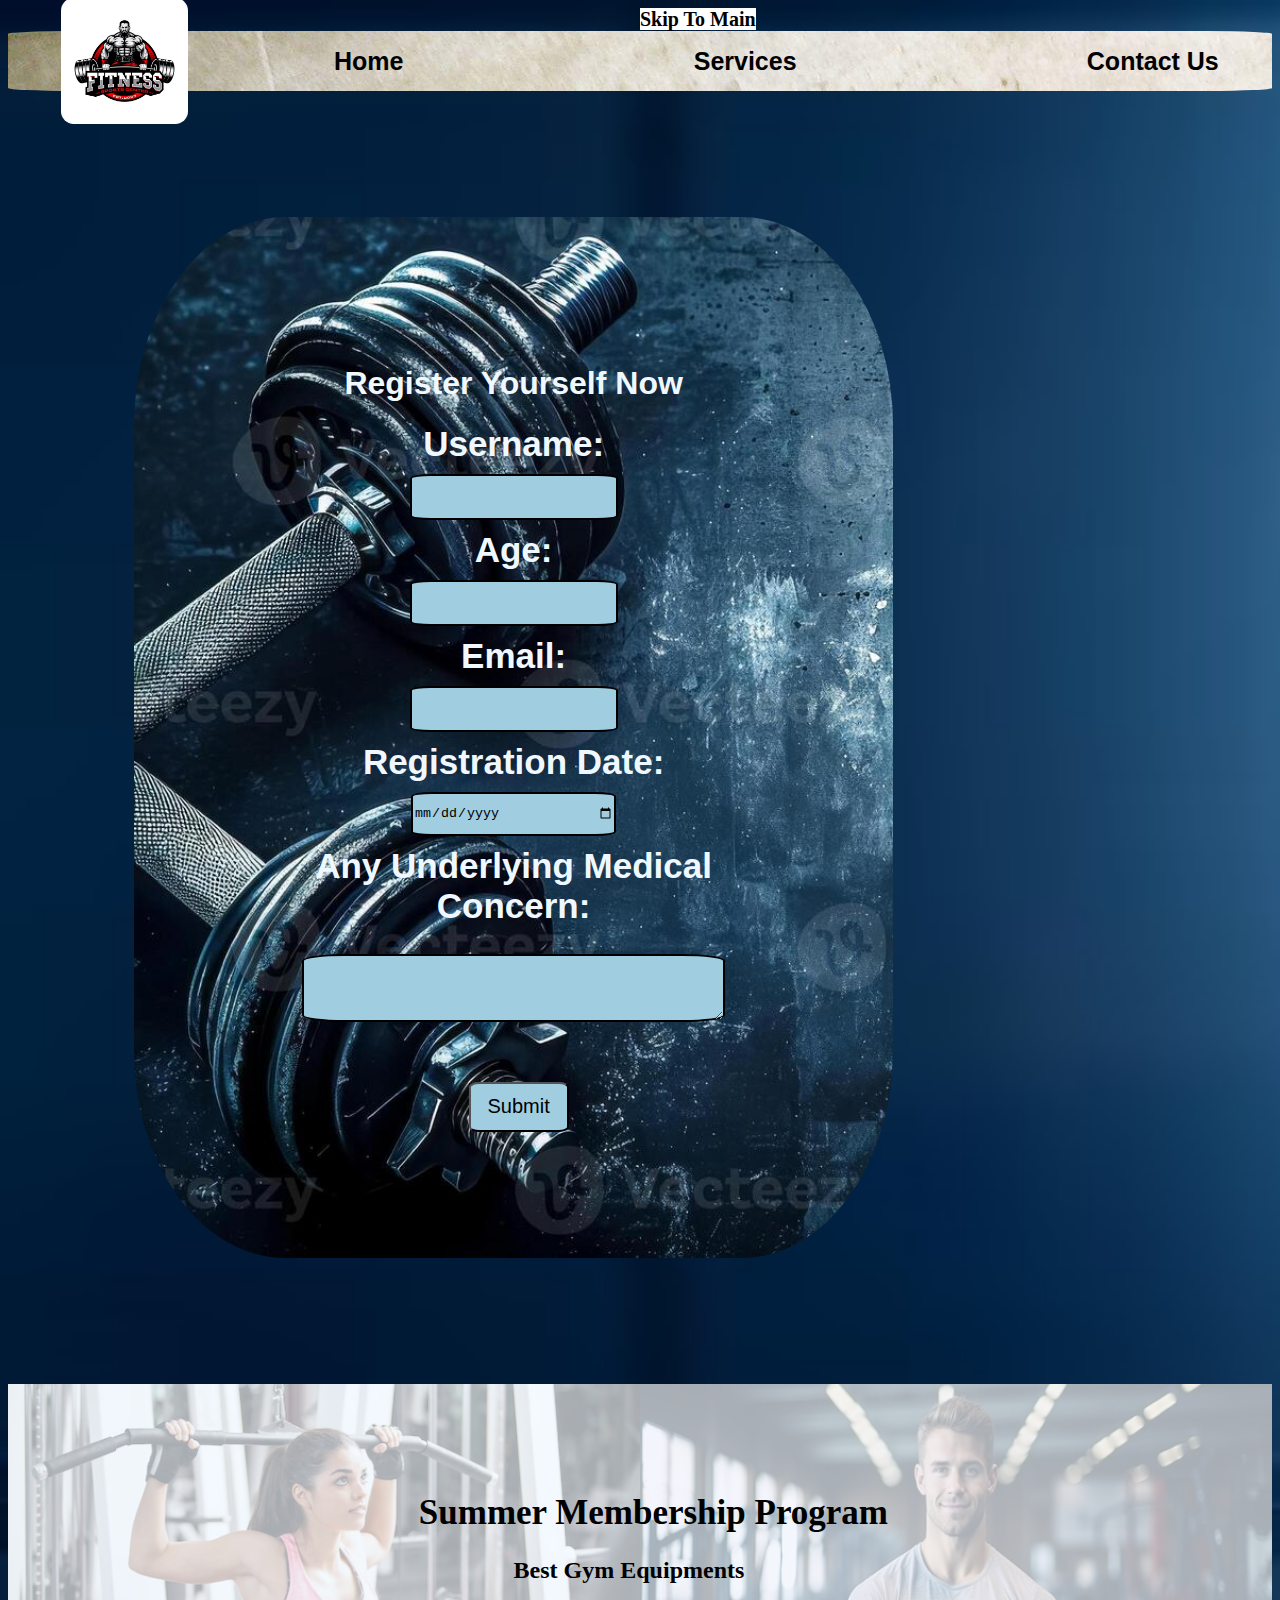
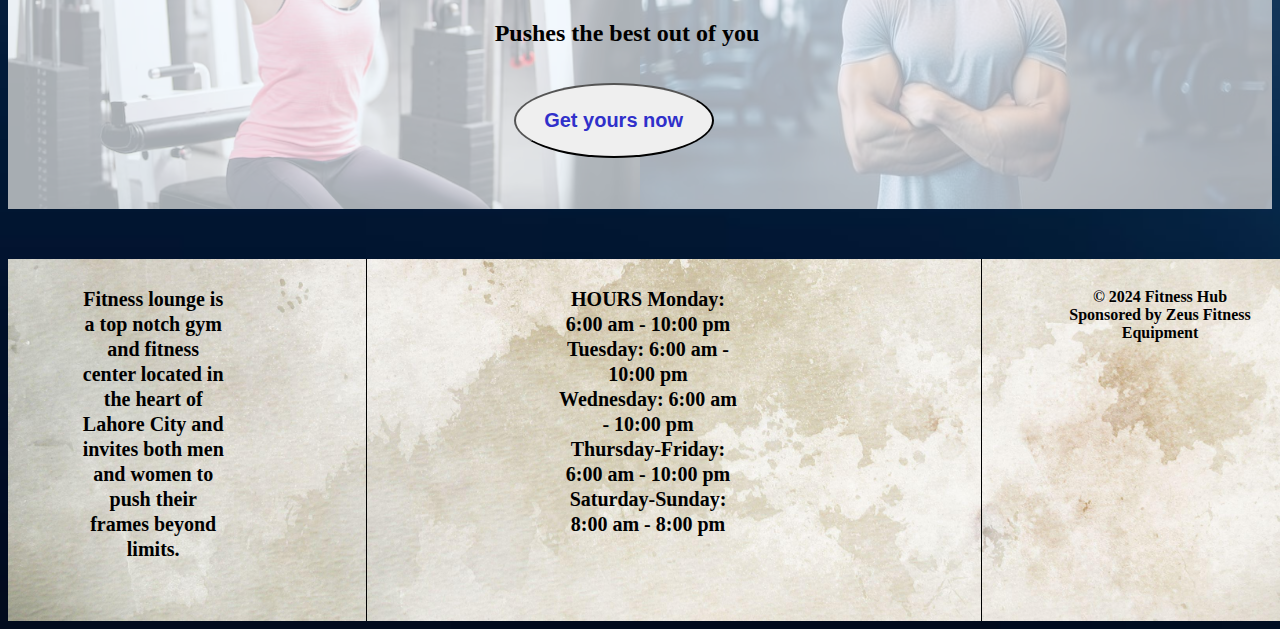
<file: index.html>
<!DOCTYPE html>
<html lang="en">
<head>
    <meta charset="UTF-8">
    <meta name="viewport" content="width=device-width, initial-scale=1.0">
    <title>Fitness Hub</title>
    <link rel="icon" type="image/jpeg" href="bodybuilding-emblem-and-gym-logo-design-template-vector.jpg">
    <link rel="stylesheet" href="style.css">
</head>
<body>
    <header>
        <a href="#main" class="skip">Skip To Main</a>
        <nav>
            <img src="bodybuilding-emblem-and-gym-logo-design-template-vector.jpg" alt="Gym Logo">
            <ul>
                <li><a href="index.html" >Home</a></li>
                <li><a href="index1.html" >Services</a></li>
                <li><a href="index2.html" >Contact Us</a></li>
            </ul>
        </nav>
    </header>
    <main id="main">
        
    <div id="div1">
        <h1>Register Yourself Now</h1>
        <label for="Name" style="font-size: 35px; font-weight: bold;">Username:</label>
        <input type="text" id="Name" name="username">
        <label for="age" style="font-size: 35px; font-weight: bold;">Age:</label>
        <input type="number" id="age" name="age" min="18" max="100">
        <label for="Email" style="font-size: 35px; font-weight: bold;">Email:</label>
        <input type="email" name="email" id="Email">
        <label for="registrationDate" style="font-size: 35px; font-weight: bold;">Registration Date:</label>
        <input type="date" id="registrationDate" name="registrationDate">
        <label for="comment" style="font-size: 35px; font-weight: bold;">Any Underlying Medical Concern: </label><br>
        <textarea id="comment" name="comment" rows="4" cols="50"></textarea>
        <button id="button1">Submit</button>
    </div>
    <div id="div2">
        <div id="imgdiv"><img src="cute-hispanic-woman-toning-her-muscles-simulator-gym_662251-1067.avif" alt="Woman toning her muscles before workout"></div>
        <div id="imgdiv1"><img src="360_F_669254331_9kKz91OkGFzQLEsUSxC0k68yYif8FguK.jpg" alt="Lively gym member"></div>
         <h1>Summer Membership Program</h1>
         <h2 id="h1">Best Gym Equipments</h2>
         <h2 id="h2">Pushes the best out of you</h2>
         <button id="button">Get yours now</button>
    </div>
</main>
<footer>
    <div id="div13">
        <div id="div15"><p>Fitness lounge is a top notch gym and fitness center located in the heart of Lahore City and invites both men and women to push their frames beyond limits.</p></div>
        <div class="vertical-line" id="div16"></div>
        <div id="div17"><p id="para">HOURS
            Monday: 6:00 am - 10:00 pm <br>
            Tuesday: 6:00 am - 10:00 pm <br>
            Wednesday: 6:00 am - 10:00 pm <br>
            Thursday-Friday: 6:00 am - 10:00 pm <br>
            Saturday-Sunday: 8:00 am - 8:00 pm</p></div>
        <div class="vertical-line1" id="div18"></div>
        <div id="div19"><p id="copyright">© 2024 Fitness Hub <br>
            Sponsored by Zeus Fitness Equipment
        </p></div>

    </div>
</footer>
</body>
</html>
</file>
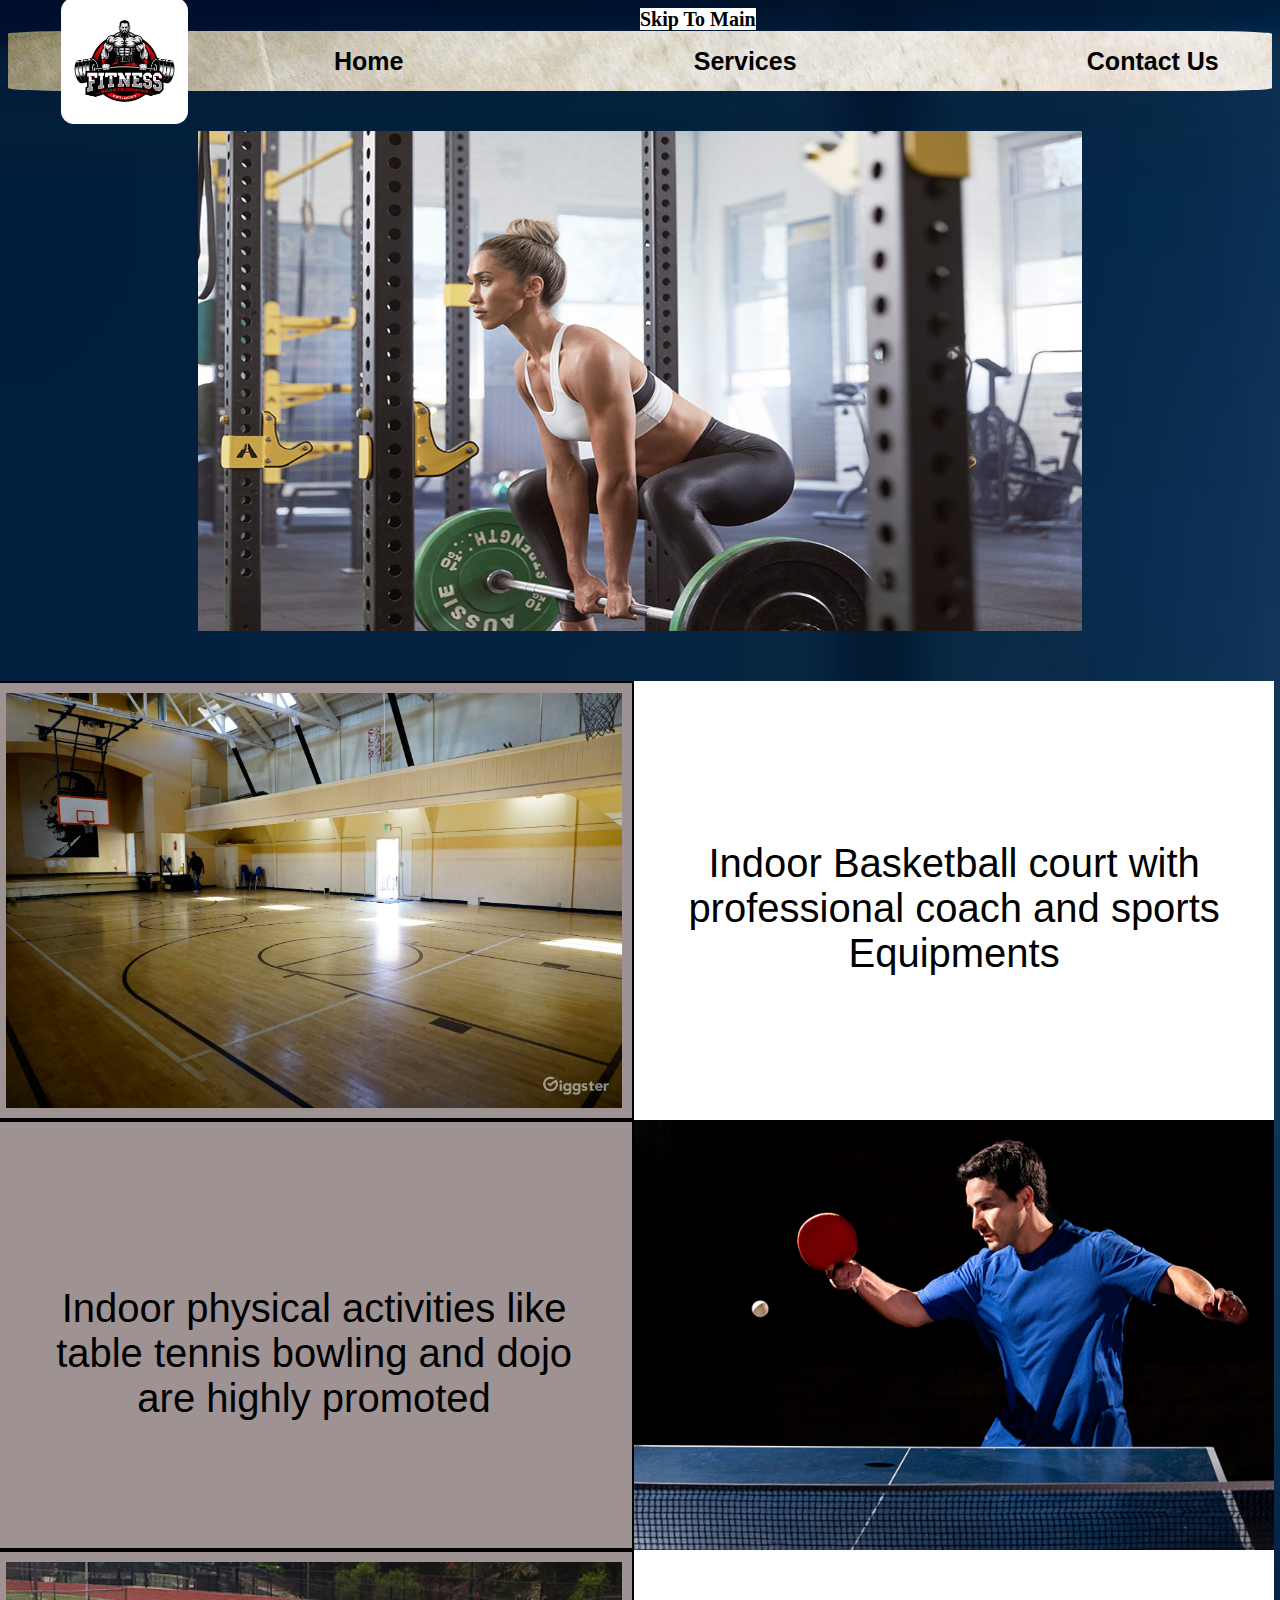
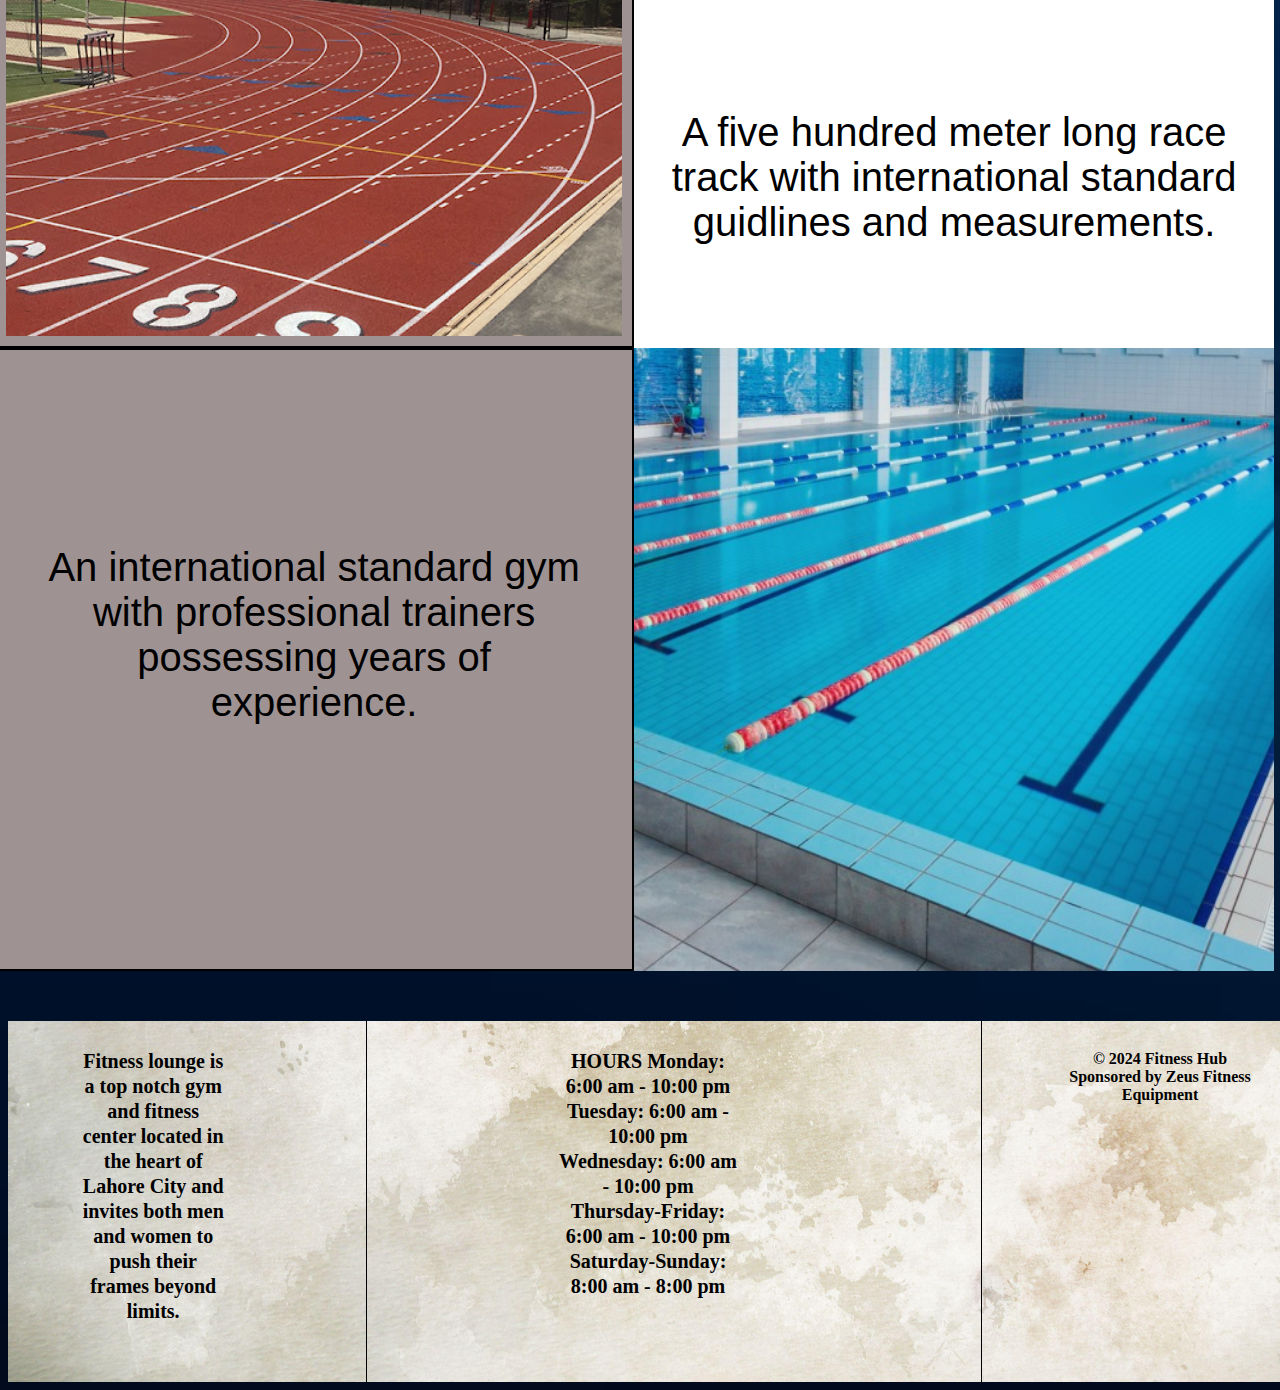
<file: index1.html>
<!DOCTYPE html>
<html lang="en">
<head>
    <meta charset="UTF-8">
    <meta name="viewport" content="width=device-width, initial-scale=1.0">
    <title>Fitness Hub</title>
    <link rel="icon" type="image/jpeg" href="bodybuilding-emblem-and-gym-logo-design-template-vector.jpg">
    <link rel="stylesheet" href="style.css">
    <style>
        main {
    font-family: Arial, sans-serif;
    width: 70%;
    margin-left: 15%;
    margin-top: 40px;
}

.slider {
    width: 100%;
    overflow: hidden;
}

.slides {
    display: flex;
    width: 400%;
    height: 500px;
}


.slide {
    width: 100%;
    transition: 0.3s;
}

.slide img {
    width: 100%;
    height: 100%;
}


@keyframes slide1 {
    0% {
        margin-left: 0;
    }
    20% {
        margin-left: 0;
    }
    25% {
        margin-left: -100%;
    }
    45% {
        margin-left: -100%;
    }
    50% {
        margin-left: -200%;
    }
    70% {
        margin-left: -200%;
    }
    75% {
        margin-left: -300%;
    }
    95% {
        margin-left: -300%;
    }
    100% {
        margin-left: 0;
    }
}

.slides {
    animation: slide1 10s infinite;
}

    </style>
</head>
<body>
    <header>
        <a href="#main" class="skip">Skip To Main</a>
        <nav>
            <img src="bodybuilding-emblem-and-gym-logo-design-template-vector.jpg" alt="Gym Logo">
            <ul>
                <li><a href="index.html" >Home</a></li>
                <li><a href="index1.html" >Services</a></li>
                <li><a href="index2.html" >Contact Us</a></li>
            </ul>
        </nav>
    </header>
    <main id="main">
        <div class="slider">
            <div class="slides">
                <div class="slide first">
                    <img src="slider1.jpg" alt="Image 1">
                </div>
                <div class="slide">
                    <img src="slider2.jpg" alt="Image 2">
                </div>
                <div class="slide">
                    <img src="slider3.jpeg" alt="Image 3">
                </div>
                <div class="slide">
                    <img src="slider4.jpg" alt="Image 4">
                </div>
            </div>
        </div>
        <div>

        </div>

        <div id="grid">
            <div id="div3">
                <img src="grid1.jpeg" alt="Indoor basketball court">
            </div>
            <div id="div4"><p>Indoor Basketball court with professional coach and sports Equipments</p></div>
            <div id="div5"><p>Indoor physical activities like table tennis bowling and dojo are highly promoted</p></div>
            <div id="div6"><img src="grid2.png" alt="Table tennis player aiming for a smash"></div>
            <div id="div7"><img src="grid3.jpg" alt="A race track"></div>
            <div id="div8"><p>A five hundred meter long race track with international standard guidlines and measurements.</p></div>
            <div id="div9"><p>An international standard gym with professional trainers possessing years of experience.</p></div>
            <div id="div10"><img src="grid4.jpeg" alt="Indoor swimming pool"></div>
            
        </div>


      
    </main>
    <footer>
        <div id="div13">
            <div id="div15"><p>Fitness lounge is a top notch gym and fitness center located in the heart of Lahore City and invites both men and women to push their frames beyond limits.</p></div>
            <div class="vertical-line" id="div16"></div>
            <div id="div17"><p id="para">HOURS
                Monday: 6:00 am - 10:00 pm <br>
                Tuesday: 6:00 am - 10:00 pm <br>
                Wednesday: 6:00 am - 10:00 pm <br>
                Thursday-Friday: 6:00 am - 10:00 pm <br>
                Saturday-Sunday: 8:00 am - 8:00 pm</p></div>
            <div class="vertical-line1" id="div18"></div>
            <div id="div19"><p id="copyright">© 2024 Fitness Hub <br>
                Sponsored by Zeus Fitness Equipment
            </p></div>

        </div>
    </footer>
    
</body>
</html>
</file>
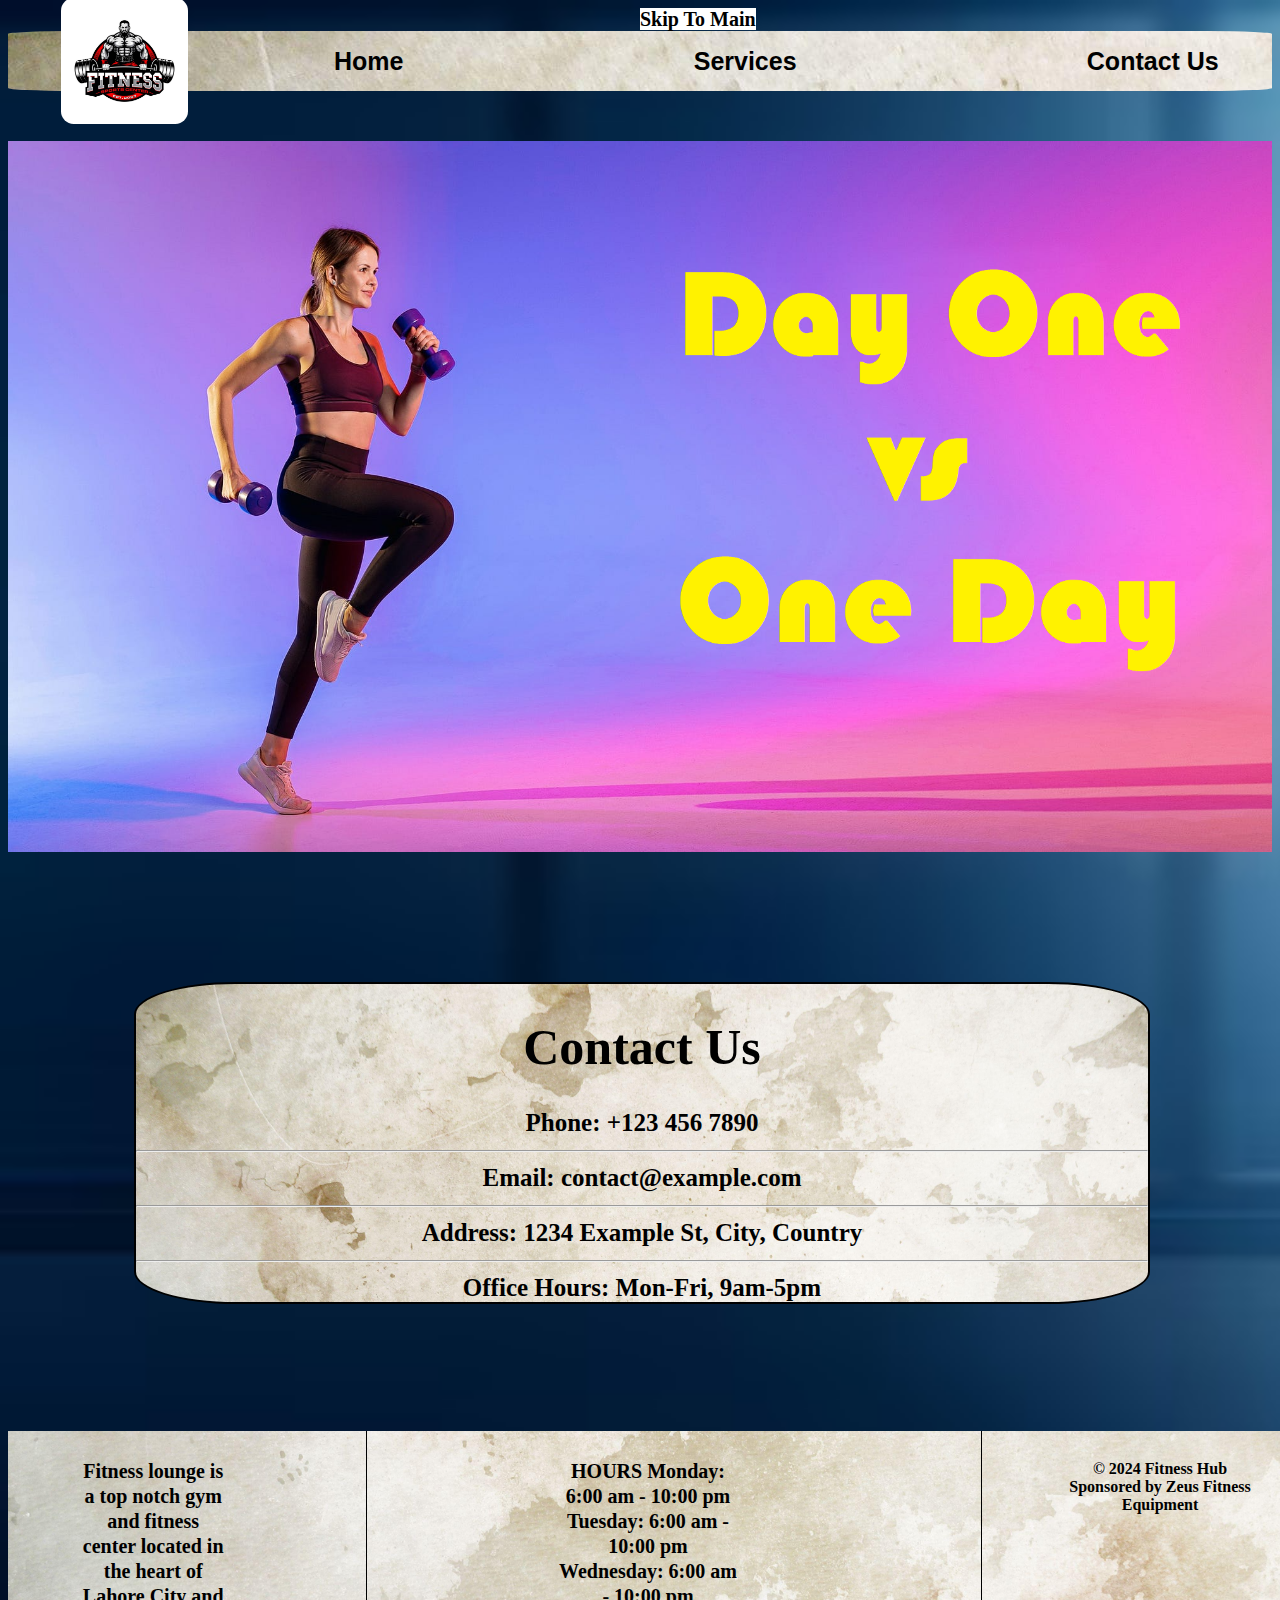
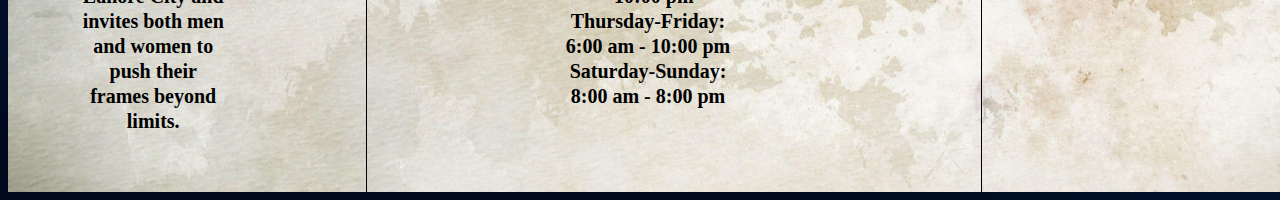
<file: index2.html>
<!DOCTYPE html>
<html lang="en">
<head>
    <meta charset="UTF-8">
    <meta name="viewport" content="width=device-width, initial-scale=1.0">
    <title>Fitness Hub</title>
    <link rel="icon" type="image/jpeg" href="bodybuilding-emblem-and-gym-logo-design-template-vector.jpg">
    <link rel="stylesheet" href="style.css">
</head>
<body>
    <header>
        <a href="#main" class="skip" >Skip To Main</a>
        <nav>
            <img src="bodybuilding-emblem-and-gym-logo-design-template-vector.jpg" alt="Gym Logo">
            <ul>
                <li><a href="index.html" >Home</a></li>
                <li><a href="index1.html" >Services</a></li>
                <li><a href="index2.html" >Contact Us</a></li>
            </ul>
        </nav>
    </header>
    <main id="main">
        <div style="margin-top: 50px;"><img src="img.png" alt="Woman carrying dumbells moto'Day one vs one day'" style="width: 100%;"></div>
        
        <div class="contact-us">
            <h1>Contact Us</h1>
                <span class="info">Phone: +123 456 7890</span><hr>
                <span class="info">Email: contact@example.com</span><hr>
                <span class="info">Address: 1234 Example St, City, Country</span><hr>
                <span class="info">Office Hours: Mon-Fri, 9am-5pm</span>
        </div>
    </main>
    <footer>
        <div id="div13">
            <div id="div15"><p>Fitness lounge is a top notch gym and fitness center located in the heart of Lahore City and invites both men and women to push their frames beyond limits.</p></div>
            <div class="vertical-line" id="div16"></div>
            <div id="div17"><p id="para">HOURS
                Monday: 6:00 am - 10:00 pm <br>
                Tuesday: 6:00 am - 10:00 pm <br>
                Wednesday: 6:00 am - 10:00 pm <br>
                Thursday-Friday: 6:00 am - 10:00 pm <br>
                Saturday-Sunday: 8:00 am - 8:00 pm</p></div>
            <div class="vertical-line1" id="div18"></div>
            <div id="div19"><p id="copyright">© 2024 Fitness Hub <br>
                Sponsored by Zeus Fitness Equipment
            </p></div>

        </div>
    </footer>
    
</body>
</html>
</file>
<file: style.css>
nav{
    display: flex;
    align-items: center;
    flex-direction: row;
    justify-content: space-around;
    background-image: url(R.jpeg);
    border-radius: 5%;
    height: 60px;
}
ul{
    list-style: none;
}
nav img{
    width: 10%;
    border-radius: 10%;
}
ul{
   display: flex;
   width: 70%;
   flex-direction: row;
   justify-content: space-between;
}
body{
    background-image: url(illustration-fitness-equipments-design-background_916191-36199\ \(1\).avif);
    background-repeat: no-repeat;
    
    background-size: cover;  
}
#div1{
    margin-top: 10%;
    margin-left: 10%;
    margin-right: 30%;
    text-align: center;
    background-color: rgb(8, 82, 82);
    display: flex;
    flex-direction: column;
    align-items: center;
    background-image: url(ai-generated-gym-weights-on-textured-background-fitness-concept-photo.jpg);
    background-repeat: no-repeat;
    background-size: cover;
    border-radius: 20%;
    padding: 10%;
}
#div1 label {
    margin-bottom: 10px;
    color: aliceblue;
    font-family: 'Franklin Gothic Medium', 'Arial Narrow', Arial, sans-serif;
    font-weight: bold;
}
#div1 h1{
    color: aliceblue;
    font-family: 'Franklin Gothic Medium', 'Arial Narrow', Arial, sans-serif;
    font-weight: bold;
}
#div1 input{
    margin-bottom: 10px;
    height: 40px;
    width: 200px;
    border-radius: 10%;
    border: 2px solid black;
    background-color: rgb(160, 206, 224);
}
#div1 textarea{
    border-radius: 10%;
    margin-bottom: 10px;
    border: 2px solid black;
    background-color:rgb(160, 206, 224);
}
#div2{
    display: grid;
    margin-top: 10%;
    grid-template-columns: 50% 50%;
    background-color: aliceblue;
}
#div2 img{
    width: 100%;
    height:100%
}
#imgdiv{
    opacity: 0.3;
}
#imgdiv1{
    opacity: 0.3;
}
#div2 h1{
    font-size: 35px;
    display: inline-block;
    margin-top: -50%;
    margin-left: 65%;
    width: 470px;
    color: black;
    font-weight: bold;
    opacity: 1;
    z-index: 1;
}
#h1{
    display: inline-block;
    margin-top: -40%;
    margin-left: -20%;
    color: black;
    font-weight: bold;
    opacity: 1;
    z-index: 1;
}
#h2{
    display: inline-block;
    margin-top: -30%;
    margin-left: 77%;
    width: 400px;
    color: black;
    font-weight: bold;
    opacity: 1;
    z-index: 1;
}
#button{
    display: inline-block;
    margin-top: -20% ;
    margin-left: -20%;
    width: 200px;
    height: 75px;
    border-radius: 50%;
    font-size: 20px;
    color: rgb(48, 48, 202);
    font-weight: bold;
    opacity: 1;
    z-index: 1;
}

    footer{
        height: 100%;
        margin-top: 50px;
    }
#div13{
    height: 100%;
    width: 100vw;
    display: grid;
    grid-template-columns: 20vw 20vw 20vw 20vw 20vw;
    background-image: url(R.jpeg);
    background-position: bottom;
    background-repeat: no-repeat;
    background-size: cover;
    
}
#div15{
    color: black;
    font-weight: bold;
    text-align: center;
    padding: 5%;
    margin: 10%;
    margin-top: -5px;
    margin-left: 60px;
    font-size: 20px;
    line-height: 25px;

}
#div16{
    width: 1px;
    background-color: black;
    height: 100%;
    margin-left: 40%;
}
#div17{
    color: black;
    text-align: center;
    font-weight: bold;
    padding: 5%;
    margin: 10%;
    font-size: 20px;
    margin-top: -5px;
    line-height: 25px;

}
#div18{
    width: 1px;
    background-color: black;
    height: 100%;
    margin-left: 80%;

}
#div19{
    color: black;
    font-weight: bold;
    text-align: center;
    padding: 5%;

}


#button1{
    background-color:  rgb(160, 206, 224);
    color: black;
    font-size: 20px;
    margin-top: 50px;
    margin-left: 10px;
    width: 100px;
    height: 50px;
    padding: 2%;
    border-radius: 10%;
}

#grid{
    margin-top: 50px;
    background-color: white;
    margin-left: -23%;
    display: grid;
    grid-template-columns: 50vw 50vw;
    width: 100vw
}
#grid > div:nth-child(odd) {
    border: 2px solid black;
    padding: 10px; 
    background-color: rgb(158, 146, 146);
}

#div3 img{
    width: 100%;
    height: 100%;
}
#div4 p{
    margin-top: 20%;
    font-size: 40px;
    text-align: center;
    padding: 5%;
}
#div5 p{
    margin-top: 20%;
    font-size: 40px;
    text-align: center;
    padding: 5%;
}
#div6 img{
    width: 100%;
    height: 100%;
}
#div7 img{
    width: 100%;
    height: 100%;
}
#div8 p{
    margin-top: 20%;
    font-size: 40px;
    text-align: center;
    padding: 5%;
}
#div9 p{
    margin-top: 25%;
    text-align: center;
    font-size: 40px;
    padding: 5%;
}
#div10 img{
    width: 100%;
    height: 100%;
}

.contact-us{ 
    background-image: url(R.jpeg);
    font-weight: bold;
    font-size: 25px;
    background-size: cover;
    background-repeat: no-repeat;
    margin-top: 10%;
    width: 80%;
    text-align: center;
    margin-left: 10%;
    margin-bottom: 10%;
    color: black;
    border: 2px solid black;
    border-radius: 10%;
}
nav a {
    color: black;
    font-weight: bold;
    font-family: 'Franklin Gothic Medium', 'Arial Narrow', Arial, sans-serif;
    font-size: 25px;
    text-decoration: none;
    transition: color 0.3s ease; 
}

nav a:hover {
    color: rgb(30, 13, 131); 
}
.skip{
    background-color: white;
    color: black;
    margin-left: 50%;
    text-decoration: none;
    font-weight: bold;
    font-size: 20px;
    transition: color 0.3s ease; 
}
.skip:hover {
    color: rgb(34, 16, 99); 
}
</file>
